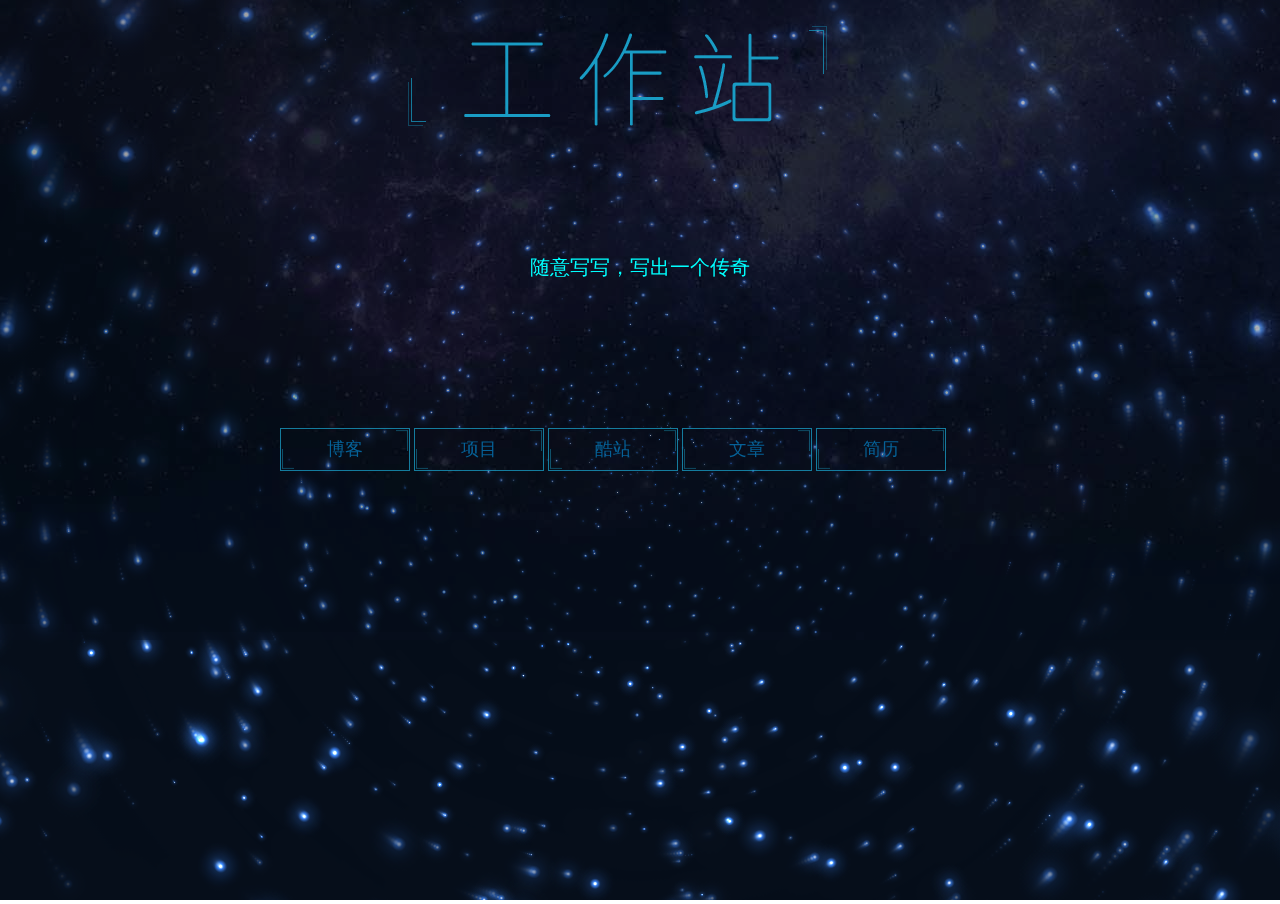
<file: index.html>
﻿<!DOCTYPE HTML>
<html>
<head>
<meta http-equiv="Content-Type" content="text/html; charset=utf-8">
<title>Oblivion</title>
<link href="css/img/favicon.png" rel="icon">
<link href="css/index_style.css" rel="stylesheet" type="text/css">
<script src="js/jquery.min.js" type="text/javascript"></script>

</head>
<body>

<!-----HEADER STAR----->


<div class="header" id="demo">
	<div class="top_logo"></div>  
     
	<div class="topcn" style="font:20px/18px 'microsoft yahei'; color:#0FF;text-align:center;">
	  <p>&nbsp;</p>
	  <p>随意写写，写出一个传奇</p>
	</div>
    <div class="nav">
        <a class="gv" href="http://blog.csdn.net/qq_16666847" target="_blank">博客</a>
        <a class="gv" href="https://github.com/oblivion0001" target="_blank">项目</a>
        <a class="gv" href="kuzhan/link.html" target="_blank">酷站</a>
        <a class="gv" href="wenzhang/wenzhang.html" target="_blank">文章</a>
        <a class="gv" href="http://www.500d.me/resume/oblivion/">简历</a>
   </div>
  <div class="canvaszz"> </div>
  <canvas id="canvas"></canvas> 
</div>


<!-----HEADER END----->

<!--用来解决视频右键菜单，用于视频上面的遮罩层 START-->
<div class="videozz"></div>
<!--用来解决视频右键菜单，用于视频上面的遮罩层 END-->

<script>
//宇宙特效
"use strict";
var canvas = document.getElementById('canvas'),
  ctx = canvas.getContext('2d'),
  w = canvas.width = window.innerWidth,
  h = canvas.height = window.innerHeight,

  hue = 217,
  stars = [],
  count = 0,
  maxStars = 1300;//星星数量

var canvas2 = document.createElement('canvas'),
  ctx2 = canvas2.getContext('2d');
canvas2.width = 100;
canvas2.height = 100;
var half = canvas2.width / 2,
  gradient2 = ctx2.createRadialGradient(half, half, 0, half, half, half);
gradient2.addColorStop(0.025, '#CCC');
gradient2.addColorStop(0.1, 'hsl(' + hue + ', 61%, 33%)');
gradient2.addColorStop(0.25, 'hsl(' + hue + ', 64%, 6%)');
gradient2.addColorStop(1, 'transparent');

ctx2.fillStyle = gradient2;
ctx2.beginPath();
ctx2.arc(half, half, half, 0, Math.PI * 2);
ctx2.fill();

// End cache

function random(min, max) {
  if (arguments.length < 2) {
    max = min;
    min = 0;
  }

  if (min > max) {
    var hold = max;
    max = min;
    min = hold;
  }

  return Math.floor(Math.random() * (max - min + 1)) + min;
}

function maxOrbit(x, y) {
  var max = Math.max(x, y),
    diameter = Math.round(Math.sqrt(max * max + max * max));
  return diameter / 2;
  //星星移动范围，值越大范围越小，
}

var Star = function() {

  this.orbitRadius = random(maxOrbit(w, h));
  this.radius = random(60, this.orbitRadius) / 8; 
  //星星大小
  this.orbitX = w / 2;
  this.orbitY = h / 2;
  this.timePassed = random(0, maxStars);
  this.speed = random(this.orbitRadius) / 50000; 
  //星星移动速度
  this.alpha = random(2, 10) / 10;

  count++;
  stars[count] = this;
}

Star.prototype.draw = function() {
  var x = Math.sin(this.timePassed) * this.orbitRadius + this.orbitX,
    y = Math.cos(this.timePassed) * this.orbitRadius + this.orbitY,
    twinkle = random(10);

  if (twinkle === 1 && this.alpha > 0) {
    this.alpha -= 0.05;
  } else if (twinkle === 2 && this.alpha < 1) {
    this.alpha += 0.05;
  }

  ctx.globalAlpha = this.alpha;
  ctx.drawImage(canvas2, x - this.radius / 2, y - this.radius / 2, this.radius, this.radius);
  this.timePassed += this.speed;
}

for (var i = 0; i < maxStars; i++) {
  new Star();
}

function animation() {
  ctx.globalCompositeOperation = 'source-over';
  ctx.globalAlpha = 0.5; //尾巴
  ctx.fillStyle = 'hsla(' + hue + ', 64%, 6%, 2)';
  ctx.fillRect(0, 0, w, h)

  ctx.globalCompositeOperation = 'lighter';
  for (var i = 1, l = stars.length; i < l; i++) {
    stars[i].draw();
  };

  window.requestAnimationFrame(animation);
}

animation();
</script>

</body>
</html>
</file>
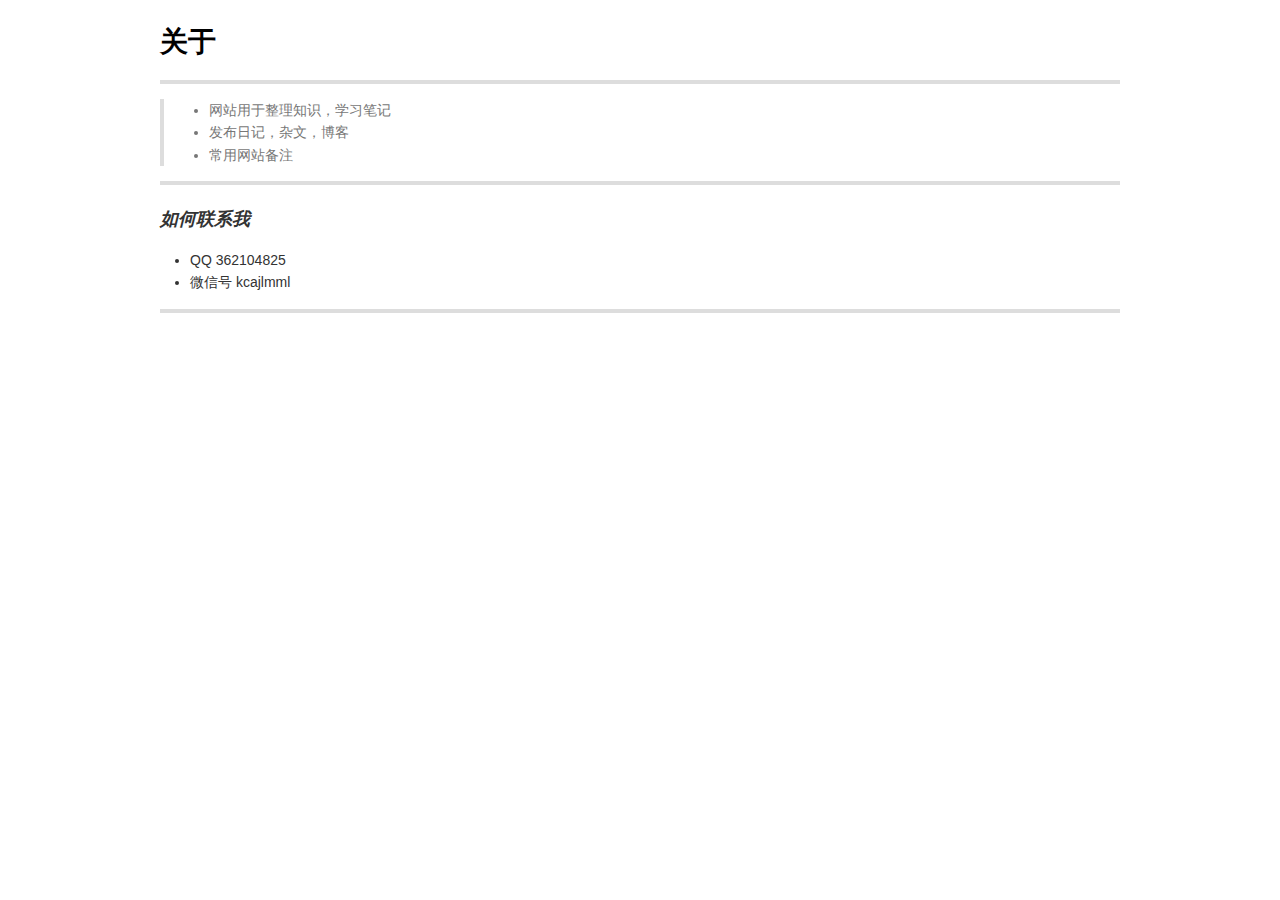
<file: about/about.html>
<!DOCTYPE html>
<!-- saved from url=(0089)file:///C:/Users/Administrator.EIT-20160422TOV/AppData/Local/Temp/MarkdownPadPreview.html -->
<html>

	<head>
		<meta http-equiv="Content-Type" content="text/html; charset=UTF-8">
		<title>关于</title>
		<link rel="shortcut icon" href="../css/img/favicon.png">
		<link type="text/css" rel="stylesheet" href="../css/about.css">
	</head>

	<body>
		<h1><strong>关于</strong></h1>
		<hr>
		<blockquote>
			<ul>
				<li>网站用于整理知识，学习笔记</li>
				<li>发布日记，杂文，博客</li>
				<li>常用网站备注</li>
			</ul>
		</blockquote>
		<hr>
		<h3><em>如何联系我</em></h3>
		<ul>
			<li>QQ 362104825</li>
			<li>微信号 kcajlmml</li>
		</ul>
		<hr>

	</body>

</html>
</file>
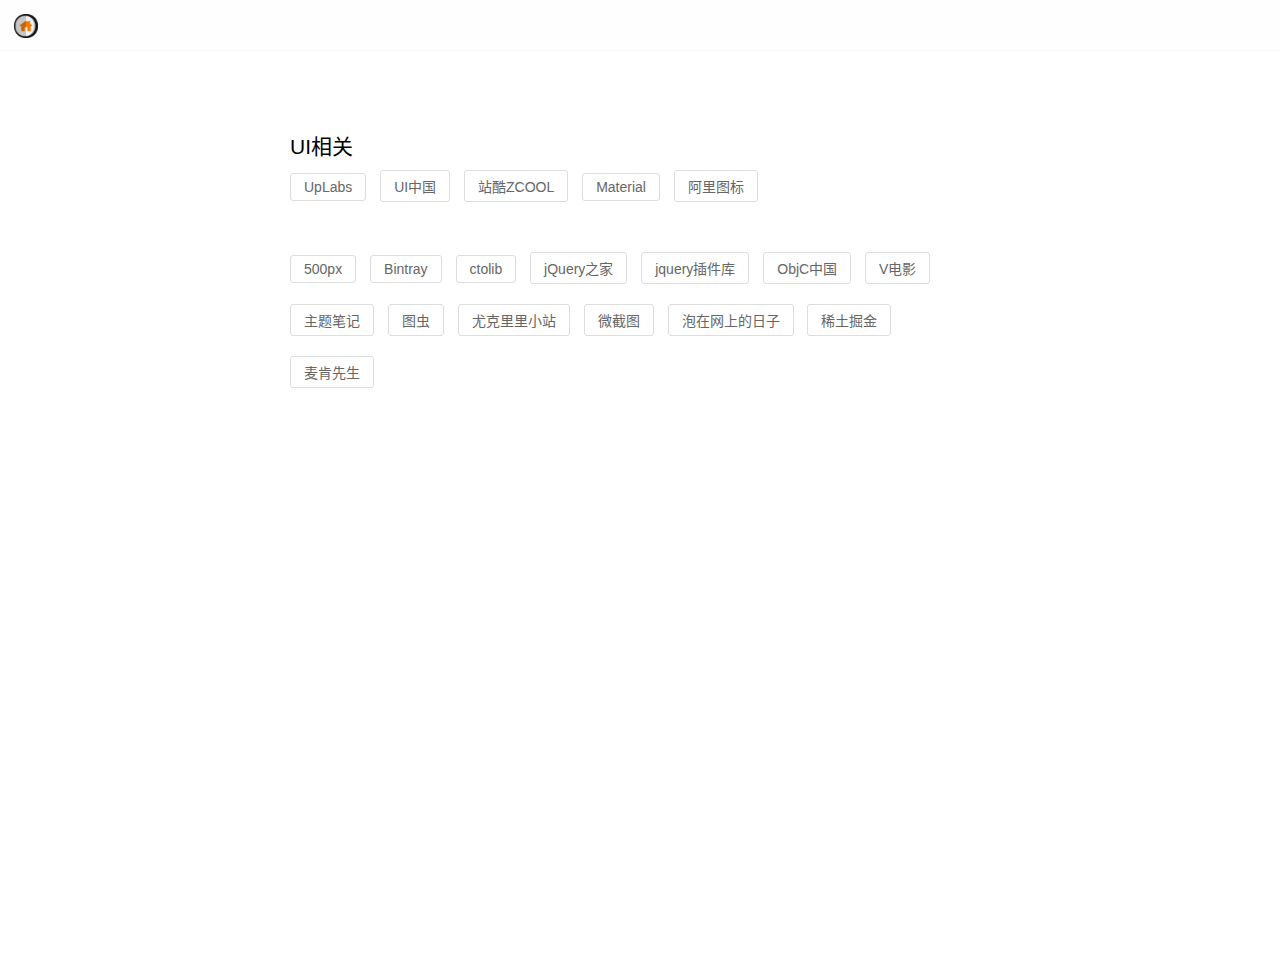
<file: link/link.html>
<!DOCTYPE html>
<!-- saved from url=(0033)http://1991th.com/echo/?page_id=2 -->
<html lang="zh-CN" class="pixel-ratio-1">

<head>
	<meta http-equiv="Content-Type" content="text/html; charset=UTF-8">
	<link href="css/img/favicon.png" rel="icon">
	<meta http-equiv="X-UA-Compatible" content="IE=edge,chrome=1">
	<meta name="viewport" content="width=device-width, minimum-scale=1.0, maximum-scale=1.0, user-scalable=no">
	<meta name="apple-mobile-web-app-capable" content="yes">
	<meta name="apple-mobile-web-app-status-bar-style" content="black-translucent">
	<meta name="google" content="notranslate">
	<title> 酷站</title>
	<meta name="keywords" content="">
	<meta name="description" content="">
	<meta name="author" content="LoeiFy">
	<style>
		.image-logo {
			background-image: url(../css/img/home.png)
		}
		
		body.mu .image-logo {
			background-image: url(../css/img/home.png)
		}
		
		.image-icon {
			background-image: url(../css/img/home.png)
		}
	</style>

	<link rel="stylesheet" href="../css/Diaspora.css">

	<script>
		if(self != top) {
			top.location = self.location
		}
	</script>

	<script>
		var duoshuoQuery = {
			short_name: 'pecho'
		}
	</script>
	<script>
		var disqus_shortname = ''
	</script>

	<script type="text/javascript">
		try {
			var AG_onLoad = function(func) {
				if(document.readyState === "complete" || document.readyState === "interactive") func();
				else if(document.addEventListener) document.addEventListener("DOMContentLoaded", func);
				else if(document.attachEvent) document.attachEvent("DOMContentLoaded", func)
			};
			var AG_removeElementById = function(id) {
				var element = document.getElementById(id);
				if(element && element.parentNode) {
					element.parentNode.removeChild(element);
				}
			};
			var AG_removeElementBySelector = function(selector) {
				if(!document.querySelectorAll) {
					return;
				}
				var nodes = document.querySelectorAll(selector);
				if(nodes) {
					for(var i = 0; i < nodes.length; i++) {
						if(nodes[i] && nodes[i].parentNode) {
							nodes[i].parentNode.removeChild(nodes[i]);
						}
					}
				}
			};
			var AG_each = function(selector, fn) {
				if(!document.querySelectorAll) return;
				var elements = document.querySelectorAll(selector);
				for(var i = 0; i < elements.length; i++) {
					fn(elements[i]);
				};
			};
			var AG_removeParent = function(el, fn) {
				while(el && el.parentNode) {
					if(fn(el)) {
						el.parentNode.removeChild(el);
						return;
					}
					el = el.parentNode;
				}
			};
			navigator.getBattery = undefined;
			(function() {
				window.Ya = window.Ya || {};
				window.Ya.Metrika = function() {
					var noop = function() {};
					this.addFileExtension = noop;
					this.extLink = noop;
					this.file = noop;
					this.hit = noop;
					this.notBounce = noop;
					this.params = noop;
					this.reachGoal = noop;
					this.replacePhones = noop;
					this.clickmap = noop;
					this.trackLinks = noop;
				};
			})();
			var _gaq = [];
			var _gat = {
				_getTracker: function() {
					return {
						_initData: function() {},
						_trackPageview: function() {},
						_trackEvent: function() {},
						_setAllowLinker: function() {},
						_setCustomVar: function() {}
					}
				},
				_createTracker: function() {
					return this._getTracker();
				},
				_anonymizeIp: function() {}
			};

			function urchinTracker() {};
			window.AG_onLoad = function(func) {
				if(window.addEventListener) {
					window.addEventListener('DOMContentLoaded', func);
				}
			};
			window.AG_removeElementById = function(id) {
				var element = document.getElementById(id);
				if(element && element.parentNode) {
					element.parentNode.removeChild(element);
				}
			};
			window.AG_removeElementBySelector = function(selector) {
				if(!document.querySelectorAll) {
					return;
				}
				var nodes = document.querySelectorAll(selector);
				if(nodes) {
					for(var i = 0; i < nodes.length; i++) {
						if(nodes[i] && nodes[i].parentNode) {
							nodes[i].parentNode.removeChild(nodes[i]);
						}
					}
				}
			};
			window.AG_each = function(selector, fn) {
				if(!document.querySelectorAll) return;
				var elements = document.querySelectorAll(selector);
				for(var i = 0; i < elements.length; i++) {
					fn(elements[i]);
				};
			};
		} catch(ex) {
			console.error('Error executing AG js: ' + ex);
		}
	</script>
</head>
<body class="" cz-shortcut-listen="true">
<div id="loader"></div>
<div id="single" class="page" style="min-height: 965px;">


    <div id="top" style="display: block;">
        <a class="image-icon" href="http://www.skyrim.me"></a>
    </div>

    <div class="section">
	<div class="images">
	</div><div class="article">
        <div>

        <div class="content">
		            </div>
 <ul class="friend"><h2>UI相关</h2>
 	<li><a href="https://www.uplabs.com/">UpLabs</a></li>

<li><a href="http://www.ui.cn/">UI中国</a></li>

<li><a href="http://www.zcool.com.cn/">站酷ZCOOL</a></li>

<li><a href="https://material.io/icons/">Material </a></li>

<li><a href="http://www.iconfont.cn/">阿里图标</a></li>
 </ul>
	 <ul class="friend">
	<li>
		<a href="http://500px.me/" target="_blank">500px</a>
	</li>
	<li>
		<a href="https://bintray.com/" title="jcenter" target="_blank">Bintray</a>
	</li>
	<li>
		<a href="http://android.ctolib.com/" target="_blank">ctolib</a>
	</li>
	<li>
		<a href="http://www.htmleaf.com/" target="_blank">jQuery之家</a>
	</li>
	<li>
		<a href="http://www.jq22.com/" target="_blank">jquery插件库</a>
	</li>
	<li>
		<a href="https://objccn.io/" target="_blank">ObjC中国</a>
	</li>
	<li>
		<a href="http://www.vmovier.com/" target="_blank">V电影</a>
	</li>
	<li>
		<a href="https://www.loobo.me/" target="_blank">主题笔记</a>
	</li>
	<li>
		<a href="https://tuchong.com/" target="_blank">图虫</a>
	</li>
	<li>
		<a href="http://www.tanukulele.com/" target="_blank">尤克里里小站</a>
	</li>
	<li>
		<a href="http://www.weixinduihua.com/" target="_blank">微截图</a>
	</li>
	<li>
		<a href="http://jcodecraeer.com/" target="_blank">泡在网上的日子</a>
	</li>
	<li>
		<a href="http://gold.xitu.io/" target="_blank">稀土掘金</a>
	</li>
	<li>
		<a href="https://macken.me/" rel="friend" target="_blank">麦肯先生</a>
	</li>
</ul>
        
        </div>
        </div>
    </div>


</div>

<script src="../js/jquery.min.js"></script>
<script src="../js/plugin.js"></script>

</body></html>
</file>
<file: css/index_style.css>
body {margin:0 auto;overflow:hidden;}  

/*=============第一页=============*/	
.header{
	margin:0 auto;
	width:100%;
	height:640px;
	background-color:#000;
	position:relative;
	}
.header canvas {
	width:100%;height:auto/*默认全屏显示 可自己设置高度640px*/;
	display:inline-block;vertical-align:baseline
	position:absolute;
	z-index:-1;
	}
.header .canvaszz{  /*用来解决视频右键菜单，用于视频上面的遮罩层*/
	width:100%;
	background-image: url(img/in_top_bj.jpg);
	height:640px;
	position:absolute;
	z-index:10;
		filter:alpha(opacity=40);  
      	-moz-opacity:0.4;  
      	-khtml-opacity: 0.4;  
      	opacity: 0.4;
	}

.audio{ 
/*设置音乐显示位置*/
	width:45px;
	position:fixed;top:65px;left:94%;
	z-index:100;
	filter:alpha(opacity=30);  
      -moz-opacity:0.3;  
      -khtml-opacity: 0.3;  
      opacity: 0.3;
	}
.header .top_logo{
	background-image: url(img/top_logo.png);
	margin:0 auto;
	width:750px;
	height:200px;
	position:absolute;
	z-index:30;
	top:10px;
	left: 50%;
	margin-left: -390px;
	}	

.header .nav{
	width:804px;
	height:auto;
	position:absolute;
	z-index:30;
	top:420px;
	left: 53%;
	margin-left: -400px;
	}
.header .nav a.gv { 
	text-decoration:none; 
	background:url(img/nav_gv.png) repeat 0px 0px; 
	width: 130px; 
	height: 43px; 
	display: block; 
	text-align:center;		/*水平居中*/
	line-height:43px;  /*上下居中*/
	cursor:pointer;
	float:left;/*左浮动*/
	margin:8px 2px 8px 2px;
	font:18px/43px 'microsoft yahei'; color:#066197;
	}
.header .nav a.gv span {
	 display: none;
	 	
}
.header .nav a.gv:hover { 
	background: url(img/nav_gv.png) repeat 0px -43px; 
	color:#1d7eb8;
	-webkit-box-shadow: 0 0 6px #1d7eb8;
	transition-duration: 0.5s;
	}
	
.header	.topcn{
	width: 980px;
	top:200px;
	left: 50%;
	margin-left: -490px;
	position:absolute;
	z-index:20;

	}
</file>
<file: css/about.css>
/* GitHub stylesheet for MarkdownPad (http://markdownpad.com) */
			/* Author: Nicolas Hery - http://nicolashery.com */
			/* Version: b13fe65ca28d2e568c6ed5d7f06581183df8f2ff */
			/* Source: https://github.com/nicolahery/markdownpad-github */
			/* RESET
=============================================================================*/
			
			html,
			body,
			div,
			span,
			applet,
			object,
			iframe,
			h1,
			h2,
			h3,
			h4,
			h5,
			h6,
			p,
			blockquote,
			pre,
			a,
			abbr,
			acronym,
			address,
			big,
			cite,
			code,
			del,
			dfn,
			em,
			img,
			ins,
			kbd,
			q,
			s,
			samp,
			small,
			strike,
			strong,
			sub,
			sup,
			tt,
			var,
			b,
			u,
			i,
			center,
			dl,
			dt,
			dd,
			ol,
			ul,
			li,
			fieldset,
			form,
			label,
			legend,
			table,
			caption,
			tbody,
			tfoot,
			thead,
			tr,
			th,
			td,
			article,
			aside,
			canvas,
			details,
			embed,
			figure,
			figcaption,
			footer,
			header,
			hgroup,
			menu,
			nav,
			output,
			ruby,
			section,
			summary,
			time,
			mark,
			audio,
			video {
				margin: 0;
				padding: 0;
				border: 0;
			}
			/* BODY
=============================================================================*/
			
			body {
				font-family: Helvetica, arial, freesans, clean, sans-serif;
				font-size: 14px;
				line-height: 1.6;
				color: #333;
				background-color: #fff;
				padding: 20px;
				max-width: 960px;
				margin: 0 auto;
			}
			
			body>*:first-child {
				margin-top: 0 !important;
			}
			
			body>*:last-child {
				margin-bottom: 0 !important;
			}
			/* BLOCKS
=============================================================================*/
			
			p,
			blockquote,
			ul,
			ol,
			dl,
			table,
			pre {
				margin: 15px 0;
			}
			/* HEADERS
=============================================================================*/
			
			h1,
			h2,
			h3,
			h4,
			h5,
			h6 {
				margin: 20px 0 10px;
				padding: 0;
				font-weight: bold;
				-webkit-font-smoothing: antialiased;
			}
			
			h1 tt,
			h1 code,
			h2 tt,
			h2 code,
			h3 tt,
			h3 code,
			h4 tt,
			h4 code,
			h5 tt,
			h5 code,
			h6 tt,
			h6 code {
				font-size: inherit;
			}
			
			h1 {
				font-size: 28px;
				color: #000;
			}
			
			h2 {
				font-size: 24px;
				border-bottom: 1px solid #ccc;
				color: #000;
			}
			
			h3 {
				font-size: 18px;
			}
			
			h4 {
				font-size: 16px;
			}
			
			h5 {
				font-size: 14px;
			}
			
			h6 {
				color: #777;
				font-size: 14px;
			}
			
			body>h2:first-child,
			body>h1:first-child,
			body>h1:first-child+h2,
			body>h3:first-child,
			body>h4:first-child,
			body>h5:first-child,
			body>h6:first-child {
				margin-top: 0;
				padding-top: 0;
			}
			
			a:first-child h1,
			a:first-child h2,
			a:first-child h3,
			a:first-child h4,
			a:first-child h5,
			a:first-child h6 {
				margin-top: 0;
				padding-top: 0;
			}
			
			h1+p,
			h2+p,
			h3+p,
			h4+p,
			h5+p,
			h6+p {
				margin-top: 10px;
			}
			/* LINKS
=============================================================================*/
			
			a {
				color: #4183C4;
				text-decoration: none;
			}
			
			a:hover {
				text-decoration: underline;
			}
			/* LISTS
=============================================================================*/
			
			ul,
			ol {
				padding-left: 30px;
			}
			
			ul li>:first-child,
			ol li>:first-child,
			ul li ul:first-of-type,
			ol li ol:first-of-type,
			ul li ol:first-of-type,
			ol li ul:first-of-type {
				margin-top: 0px;
			}
			
			ul ul,
			ul ol,
			ol ol,
			ol ul {
				margin-bottom: 0;
			}
			
			dl {
				padding: 0;
			}
			
			dl dt {
				font-size: 14px;
				font-weight: bold;
				font-style: italic;
				padding: 0;
				margin: 15px 0 5px;
			}
			
			dl dt:first-child {
				padding: 0;
			}
			
			dl dt>:first-child {
				margin-top: 0px;
			}
			
			dl dt>:last-child {
				margin-bottom: 0px;
			}
			
			dl dd {
				margin: 0 0 15px;
				padding: 0 15px;
			}
			
			dl dd>:first-child {
				margin-top: 0px;
			}
			
			dl dd>:last-child {
				margin-bottom: 0px;
			}
			/* CODE
=============================================================================*/
			
			pre,
			code,
			tt {
				font-size: 12px;
				font-family: Consolas, "Liberation Mono", Courier, monospace;
			}
			
			code,
			tt {
				margin: 0 0px;
				padding: 0px 0px;
				white-space: nowrap;
				border: 1px solid #eaeaea;
				background-color: #f8f8f8;
				border-radius: 3px;
			}
			
			pre>code {
				margin: 0;
				padding: 0;
				white-space: pre;
				border: none;
				background: transparent;
			}
			
			pre {
				background-color: #f8f8f8;
				border: 1px solid #ccc;
				font-size: 13px;
				line-height: 19px;
				overflow: auto;
				padding: 6px 10px;
				border-radius: 3px;
			}
			
			pre code,
			pre tt {
				background-color: transparent;
				border: none;
			}
			
			kbd {
				-moz-border-bottom-colors: none;
				-moz-border-left-colors: none;
				-moz-border-right-colors: none;
				-moz-border-top-colors: none;
				background-color: #DDDDDD;
				background-image: linear-gradient(#F1F1F1, #DDDDDD);
				background-repeat: repeat-x;
				border-color: #DDDDDD #CCCCCC #CCCCCC #DDDDDD;
				border-image: none;
				border-radius: 2px 2px 2px 2px;
				border-style: solid;
				border-width: 1px;
				font-family: "Helvetica Neue", Helvetica, Arial, sans-serif;
				line-height: 10px;
				padding: 1px 4px;
			}
			/* QUOTES
=============================================================================*/
			
			blockquote {
				border-left: 4px solid #DDD;
				padding: 0 15px;
				color: #777;
			}
			
			blockquote>:first-child {
				margin-top: 0px;
			}
			
			blockquote>:last-child {
				margin-bottom: 0px;
			}
			/* HORIZONTAL RULES
=============================================================================*/
			
			hr {
				clear: both;
				margin: 15px 0;
				height: 0px;
				overflow: hidden;
				border: none;
				background: transparent;
				border-bottom: 4px solid #ddd;
				padding: 0;
			}
			/* TABLES
=============================================================================*/
			
			table th {
				font-weight: bold;
			}
			
			table th,
			table td {
				border: 1px solid #ccc;
				padding: 6px 13px;
			}
			
			table tr {
				border-top: 1px solid #ccc;
				background-color: #fff;
			}
			
			table tr:nth-child(2n) {
				background-color: #f8f8f8;
			}
			/* IMAGES
=============================================================================*/
			
			img {
				max-width: 100%
			}
</file>
<file: css/Diaspora.css>
body, div, h1, h2, h3, h4, h5, p, ul, li {
    margin: 0;
    padding: 0;
    font-weight: normal;
    list-style: none;
}
html {
    -webkit-text-size-adjust: 100%;
}
html, body {
    -webkit-tap-highlight-color: rgba(0,0,0,0);
    -webkit-font-smoothing: antialiased;
    background: #fff;
}
body {
    position: relative;
    overflow-x: hidden;
}
body:before {
    background: grey;
    position: absolute;
    content: '';
    display: block;
    width: 14px;
    height: 14px;
    left: 50%;
    top: 50%;
    margin-left: -7px;
    margin-top: -7px;
    border-radius: 50%;
    -webkit-border-radius: 50%;
    -moz-border-radius: 50%;
    -webkit-animation:loading 2s ease-out forwards infinite;
    -moz-animation:loading 2s ease-out forwards infinite;
    display: none;
}
body.loading:before {
    display: block;
}
@-webkit-keyframes loading {
  0% { -webkit-transform:scale(0.3); }
  50% { -webkit-transform:scale(1.0); }
  100% { -webkit-transform:scale(0.3); }
}
@-moz-keyframes loading {
  0% { -moz-transform:scale(0.3); }
  50% { -moz-transform:scale(1.0); }
  100% { -moz-transform:scale(0.3); }
}
body.loading #container, body.loading #single, body.loading .nav {
    opacity: 0;
}
html.loading, body.loading {
    height: 100%;
    overflow: hidden;
}

body {
    font-family: "Hiragino Sans GB","Hiragino Sans GB W3","Microsoft YaHei","WenQuanYi Micro Hei",sans-serif;
    font-size: 14px;
}
a, a:hover {
    text-decoration: none;
}
img {
    display: block;
    max-width: 100%;
    height: auto;
}
audio {
    display: none;
    visibility: hidden;
    opacity: 0;
    width: 0;
    height: 0;
}

#screen {
    position: relative;
}

#mark {
    width: 100%;
    height: 560px;
    overflow: hidden;
}
.layer {
    position: relative;
}
#cover {
    position: absolute;
    max-width: none;
}

#header {
    position: absolute;
    top: 70px;
    width: 100%;
}
#header > div {
    margin: 0 60px;
    position: relative;
} 
.icon-menu {
    font-size: 20px;
    padding: 6px 6px 5px;
    border-radius: 2px;
    cursor: pointer;
    position: absolute;
    z-index: 4;
    right: 0;
    top: 0;
    margin-top: -3px;
    background: rgba(255,255,255,.9);
}
.icon-logo {
    display: inline-block;
    color: #fff;
    font-size: 26px;
    position: relative;
    z-index: 4;
}
.image-logo {
    z-index: 4;
    position: relative;
    display: inline-block;
    -webkit-background-size: 62px 26px;
    -moz-background-size: 62px 26px;
    background-size: 62px 26px;
    background-repeat: no-repeat;
    background-position: center center;
    width: 62px;
    height: 26px;
}
.image-icon{
		background-image: url(../css/img/home.png)
}
#vibrant {
    position: absolute;
    top: 0;
    left: 0;
    width: 100%;
    height: 100%;
}
#vibrant div {
    position: absolute;
    top: 0;
    left: 0;
    width: 100%;
    height: 100%;
    opacity: 0;
    background-color: #000;
}
#post0 {
    width: 28%;
    position: absolute;
    top: 42%;
    left: 10%;
}
#post0 p:first-child {
    color: #fff;
    font-size: 12px;
}
#post0 h2 {
    font-size: 28px;
    margin-top: 15px;
}
#post0 h2 a {
    color: #fff;
}
#post0 h2 + p {
    color: #fff;
    font-size: 14px;
    margin-top: 30px;
}

.post {
    margin: 100px auto 0; 
    width: 1200px;
    position: relative;
}
.post > a {
    display: inline-block;
    width: 680px;
    height: 440px;
    overflow: hidden;
    position: relative;
    z-index: 3;
}
.else {
    position: absolute;
    background: #fff;
    text-align: left;
    top: 20px;
    height: 398px;
    width: 498px;
    border: 1px solid #eaeaea;
}
.post:nth-child(odd) {
    text-align: left;
}
.post:nth-child(even) {
    text-align: right;
}
.post:nth-child(odd) .else {
    left: 660px;
}
.post:nth-child(even) .else {
    right: 660px;
}
.else p:first-child {
    color: #999;
    font-size: 12px;
    margin: 80px 0 0 80px;
}
.else h3 {
    font-size: 30px;
    line-height: 1.1;
    margin: 10px 100px 0 80px;
}
.else h3 a {
    color: #333;
}
.else h3 + p {
    color: #555;
    margin: 10px 100px 0 80px;
    font-size: 14px;
    line-height: 1.8;
}
.here {
    position: absolute;
    left: 80px;
    bottom: 80px;
    color: #999;
    font-size: 13px;
}
.here span {
    display: inline-block;
    vertical-align: middle;
    margin-right: 10px;
    font-family: "icomoon","Hiragino Sans GB","Hiragino Sans GB W3","Microsoft YaHei","WenQuanYi Micro Hei",sans-serif; 
}
.here span:before {
    display: inline-block;
    vertical-align: top;
    margin-right: 7px;
    font-size: 16px;
}
.here a {
    display: inline-block;
    cursor: default;
}
.here .icon-like {
    color: #999!important;
    margin-right: 0;
}
.here .likeThis .count {
    display: inline-block;
    position: static;
    color: #999;
    background: none;
    padding: 0;
    width: auto;
}
.here .likeThis:hover .count {
    display: inline-block;
}
.here .likeThis.active .icon-like {
    color: #999;
}

#pager {
    text-align: center;
    margin: 70px 0 0;
    position: relative;
}
#pager a {
    font-size: 14px;
    letter-spacing: 5px;
    color: #666;
    border: 1px solid #dadada;
    padding: 10px 40px;
    background: #fff;
}

#loader {
    display: none;
    position: fixed;
    top: 0;
    width: 100%;
    height: 3px;
    z-index: 100;
    background-image: -webkit-linear-gradient(left, #F16F5C 0%, #F16F5C 12.5%, #5B56DD 12.5%, #5B56DD 25%, #E15CED 25%, #E15CED 37.5%, #27E559 37.5%, #27E559 50%, #18C8C9 50%, #18C8C9 62.5%, #DC8987 62.5%, #DC8987 75%, #BB83D6 75%, #BB83D6 87.5%, #E774BD 87.5%, #E774BD 100%);
    background-image: -moz-linear-gradient(left, #F16F5C 0%, #F16F5C 12.5%, #5B56DD 12.5%, #5B56DD 25%, #E15CED 25%, #E15CED 37.5%, #27E559 37.5%, #27E559 50%, #18C8C9 50%, #18C8C9 62.5%, #DC8987 62.5%, #DC8987 75%, #BB83D6 75%, #BB83D6 87.5%, #E774BD 87.5%, #E774BD 100%);
}
#top {
    height: 50px;
    text-align: center;
    border-bottom: 1px solid #f7f7f7;
    background: #fefefe;
    width: 100%;
    position: fixed;
    top: 0;
    z-index: 10;
    display: none;
}
body.touch #top {
    position: relative;
}
.icon-icon {
    color: #333;
    font-size: 20px;
    position: absolute;
    left: 14px;
    top: 16px;
}
.image-icon {
    -webkit-background-size: 24px 24px;
    -moz-background-size: 24px 24px;
    background-size: 24px 24px;
    background-position: center center;
    background-repeat: no-repeat;
    width: 24px;
    height: 24px;
    position: absolute;
    left: 14px;
    top: 14px;
}
.subtitle {
    color: #666;
    font-size: 14px;
    margin-top: 16px;
    display: none;
}
.icon-play, .icon-pause, .icon-images {
    position: absolute;
    left: 70px;
    color: #666;
    top: 17px;
    font-size: 18px;
    cursor: pointer;
}
.icon-images {
    left: 100px;
}
.icon-images.active {
    color: #EF6D57;
}
.like-icon {
    position: relative;
}
.icon-like {
    color: #666;
}
#top .count {
    display: none;
}
.likeThis.active .icon-like, .icon-like:hover {
    color: #EF6D57;
}
.social {
    position: absolute;
    right: 0;
    height: 30px;
    top: 12px;
}
.share a {
    display: inline-block;
    color: #666;
    margin-right: 15px;
}
.share a:hover {
    color: #333;
}
.share {
    position: relative;
}
.social > div {
    display: inline-block;
    font-size: 20px;
    color: #666;
    cursor: pointer;
    margin-left: 15px;
}
#qr {
    z-index: 10;
    display: none;
    position: absolute;
    background: #fff;
    padding: 30px;
    border: 1px solid #999;
    right: 10px;
    top: 50px;
    border-radius: 5px;
    -webkit-border-radius: 5px;
    -moz-border-radius: 5px;
}
.bar {
    position: absolute;
    height: 100%;
    background: rgba(0, 0, 0, .07);
    z-index: -1;
    width: 0;
    -webkit-transition: width .5s ease;
    -moz-transition: width .5s ease;
    transition: width .5s ease;
}
.scrollbar {
    position: absolute;
    height: 2px;
    width: 30px;
    top: 0;
    background-color: #50bcb6;
    -webkit-transition: width .5s ease;
    -moz-transition: width .5s ease;
    transition: width .5s ease;
}
body.touch .scrollbar {
    display: none;
}
.nav {
    position: fixed;
    height: 100%;
    width: 100%;
    background: rgba(255,255,255,.97);
    z-index: 3;
    top: -100%;
    -webkit-transition: top 0.3s cubic-bezier(0.25, 0.5, 0.5, 0.9);
    -moz-transition: top 0.3s cubic-bezier(0.25, 0.5, 0.5, 0.9);
    transition: top 0.3s cubic-bezier(0.25, 0.5, 0.5, 0.9);
}
body.mu {
    overflow: hidden;
    height: 100%;
}
html.mu {
    height: 100%;
}
body.mu .icon-menu {
    color: #333;
}
body.mu .icon-menu:before {
    content: "\e609";
}
body.mu .nav {
    top: 0;
}
body.mu .icon-logo {
    color: #333;
}

.menu {
    text-align: center;
    margin-top: 200px;
}
.menu li {
    font-size: 20px;
    display: inline-block;
    margin: 0 20px 20px 0;
}
.menu a {
    color: #666;
    letter-spacing: 1px;
}
.menu a:hover {
    color: #333;
}
.nav p {
    color: #999;
    font-size: 14px;
    position: absolute;
    width: 100%;
    text-align: center;
    bottom: 30px;
}
.nav p:first-letter {
    font-family: sans-serif;
}

#container {
    padding-bottom: 100px;
    overflow: hidden;
    position: relative;
}
#container:before {
    content: '';
    display: block;
    width: 1px;
    height: 200%;
    position: absolute;
    left: 50%;
    background: #eaeaea;
    top: -50%;
    z-index: 0;
}
#primary {
    position: relative;
}
#single {
    background: #fff;
    position: relative;
    overflow-x: hidden;
}
.section {
    position: relative;
    left: -100%;
    width: 200%;
    overflow: hidden;
    -webkit-transition: all 0.3s cubic-bezier(0.25, 0.5, 0.5, 0.9);
    -moz-transition: all 0.3s cubic-bezier(0.25, 0.5, 0.5, 0.9);
    transition: all 0.3s cubic-bezier(0.25, 0.5, 0.5, 0.9);
}
.images, .article {
    width: 50%;
    display: inline-block;
    vertical-align: top;
    position: relative;
    margin-top: 50px;
}
body.touch .images, body.touch .article {
    margin-top: 0;
}
.images a {
    position: absolute;
    display: block;
    overflow: hidden;
}
.images img {
    position: absolute;
    top: 50%;
    left: 50%;
}
.zoom:before {
    opacity: 0;
    color: #fff;
    font-size: 20px;
    display: block;
    z-index: 3;
    left: 50%;
    top: 70%;
    padding: 5px;
    margin-top: -15px;
    margin-left: -15px;
    position: absolute;
    background: rgba(0,0,0,.7); 
    -webkit-transition: all 0.3s cubic-bezier(0.25, 0.5, 0.5, 0.9);
    -moz-transition: all 0.3s cubic-bezier(0.25, 0.5, 0.5, 0.9);
    transition: all 0.3s cubic-bezier(0.25, 0.5, 0.5, 0.9);
}
.zoom:hover:before {
    opacity: 1;
    top: 50%;
}
.touch .zoom:hover:before {
    opacity: 0;
}

#Choco_overlay{
    background: #fff;
    position: fixed;
    top: 0;
    left: 0;
    z-index: 1000;
    width: 100%;
    height: 100%;
    display:none;
    padding:0;
    margin:0;
}
#Choco_content{
    display:none;
    width:800px;
    height:600px;
    z-index:1001;
    position:fixed;
    left:50%;
    top:50%;
    margin-left:-400px;
    margin-top:-300px;
    border-top:1px solid transparent;
}
#Choco_left_arrow{
    float:left;
    left:-10%;
}
#Choco_right_arrow{
    float:right;
    left:10%;
}
.icon-arrow-left:before {
    content: '\e606';
    position: absolute;
    left: 0;
    top: 50%;
    margin-top: -30px;
    color: #666;
}
.icon-arrow-right:before {
    content: '\e605';
    position: absolute;
    right: 0;
    top: 50%;
    margin-top: -30px;
    color: #666;
}
.Choco_arrows{
    font-size: 60px;
    color: #000;
    display:none;
    position:relative;
    cursor:pointer;
    width:45%;
    top:-100%;
    height:100%;
}
#Choco_container_photo{
    text-align:center;
    width:800px;
    height:600px;
    position: relative;
}
#Choco_container_photo:before {
    content: 'loading';
    position: absolute;
    left: 0;
    bottom: 50%;
    width: 100%;
    text-align: center;
}
#Choco_loading{
    width:9px;
    height:11px;
    background-repeat:no-repeat;
    z-index:1002;
    cursor:pointer;
    float:right;
    margin-top:-20px;
    display:none;
}
#Choco_bigImage{
    display:none;
    position:relative;
    width:100%;
    height:100%;
    margin-top:-5px;
}
.article > div {
    padding: 50px 0;
    width: 700px;
    margin: 0 auto;
}
h1.title {
    font-size: 30px;
    color: #333;
    line-height: 1.3;
    position: relative;
    font-weight: bold;
}
.content:before {
    content: '';
    height: 1px;
    width: 100px;
    background: #eee;
    display: block;
    margin: 30px auto 40px;
}
.page .content:before {
    display: none;
}
.stuff {
    margin-top: 20px;
    color: #666;
    font-size: 13px;
}
.stuff span {
    display: inline-block;
    margin-right: 20px;
}
.stuff .likeThis {
    pointer-events: none;
}
.stuff .icon-like {
    display: none;
}
.stuff .count {
    color: #666;
}
.comment {
    margin: 50px auto 0;
}
.comment.link, .downloadlink {
    cursor: pointer;
    letter-spacing: 5px;
    border: 1px solid #dadada;
    width: 170px;
    text-align: center;
    color: #666;
    font-size: 14px;
    padding: 10px 0;
}
.images .downloadlink {
    position: static;
    display: none;
    margin: 50px auto 70px;
}

.relate {
    background: #fafafa;
    padding: 50px 0;
}
.relate em {
    font-style: normal;
}
.relate ul {
    width: 700px;
    margin: 0 auto;
}
.relate h3 {
    font-size: 13px;
    padding-bottom: 10px;
    border-bottom: 1px solid #ddd;
    color: #333;
    position: relative;
}
.relate h3 span {
    position: absolute;
    right: 0;
    bottom: 10px;
}
.relate h3 a {
    color: #666;
    font-size: 14px;
    margin-left: 14px;
    display: inline-block;
}
.relate h3 a:hover {
    color: #333;
}
.relate li {
    padding: 25px 0 32px;
    border-bottom: 1px solid #e8e8e8;
}
.relate li div {
    display: inline-block;
    width: 70%;
    vertical-align: top;
    margin-right: 3%;
}
.relate li > a {
    display: inline-block;
    width: 27%;
    vertical-align: top;
}
.relate li div a {
    font-size: 24px;
    color: #333;
    line-height: 1.3;
}
.relate li div p {
    font-size: 14px;
    color: #666;
    line-height: 1.8;
    margin-top: 10px;
}

#preview {
    position: fixed;
    top: 0;
    width: 100%;
    height: 100%;
    z-index: 5;
    background: #fff;
    left: 100%;
    -moz-transition: all 0.3s cubic-bezier(0.25, 0.5, 0.5, 0.9);
    -webkit-transition: all 0.3s cubic-bezier(0.25, 0.5, 0.5, 0.9);
    transition: all 0.3s cubic-bezier(0.25, 0.5, 0.5, 0.9);
    overflow-y: scroll;
}
#preview.trans {
    left: auto;
    transform: translateX(100%);
    -webkit-transform: translateX(100%);
    -moz-transform: translateX(100%);
}
#preview.show {
    left: 0;
}
#preview.trans.show {
    left: auto;
    transform: translateX(0);
    -webkit-transform: translateX(0);
    -moz-transform: translateX(0);
}

/* article content */
.content {
    font-size: 14px;
    line-height: 2;
    color: #333;
}
.content h1, .content h2, .content h3, .content h4, .content h5, .content h6 {
    font-weight: normal;
    color: #333;
    margin: 10px 0 0;
}
.content h6 {
    font-size: 16px;
}
.content h5 {
    font-size: 18px;
}
.content h4 {
    font-size: 20px;
}
.content h3 {
    font-size: 22px;
}
.content h2 {
    font-size: 24px;
}
.content h1 {
    font-size: 26px;
}
.content blockquote {
    margin: 14px 0;
    padding-left: 40px;
    border-left: 3px solid #999;
}
.content a {
    color: #333;
    text-decoration: underline;
}
.content hr {
    height: 2px;
    width: 90%;
    margin: 30px 0 30px 5%;
    background: #eee;
    border: none;
}
.content ul, .content ol {
    margin: 10px 0;
    padding-left: 20px;
}
.content ul li {
    list-style: disc;
}
.content ol li {
    list-style: decimal;
}
.alignleft {
    float: left;
}
.alignright {
    float: right;
}
.aligncenter {
    display: block;
    margin-left: auto;
    margin-right: auto;
}


.friend {
    margin-top: 30px;
}
.friend li {
    display: inline-block;
    margin: 10px 10px 10px 0;
}
.friend a {
    display: block;
    color: #666;
    padding: 5px 13px;
    border: 1px solid #ddd;
    border-radius: 3px;
}
.friend a:hover {
    background: #f9f9f9;
}

#preview + canvas {
    display: none;
}

@media screen and (max-width: 1200px) {
    #header > div {
        width: 900px;
        margin: 0 auto;
    }
    #post0 {
        width: 32%;
    }
    #post0 h2 {
        font-size: 24px;
    }
    .post {
        width: 900px;
    }
    .post > a {
        width: 480px;
        height: 310px;
    }
    .else {
        top: 10px;
        width: 420px;
        height: 290px;
    }
    .post:nth-child(odd) .else {
        left: 450px;
    }
    .post:nth-child(even) .else {
        right: 450px;
    }
    .else p:first-child {
        font-size: 12px;
        margin: 50px 0 0 60px;
    }
    .else h3 {
        font-size: 24px;
        margin: 10px 60px 0 60px;
    }
    .else h3 + p {
        margin: 10px 60px 0 60px;
    }
    .here {
        left: 60px;
        bottom: 50px;
    }
}
@media screen and (max-width: 900px) {
    #mark {
        height: 480px;
    }
    #header > div {
        width: 90%;
    }
    #vibrant polygon {
        transform: translateX(-10%);
        -moz-transform: translateX(-10%);
        -webkit-transform: translateX(-10%);
    }
    #post0 {
        width: 40%;
    }
    #post0 h2 {
        font-size: 20px;
    }
    .post {
        width: 100%;
        margin-top: 60px;
        background: #fff;
        padding-bottom: 30px;
        border-bottom: 1px solid #eaeaea;
    }
    .post > a {
        display: block;
        margin: 0 auto;
        width: 100%;
        height: auto;
    }
    .post > a img {
        margin: 0 auto;
    }
    .else {
        height: auto;
        position: static;
        width: 96%;
        margin: 0 auto;
        background: transparent;
        border: none;
    }
    .else p:first-child {
        margin: 30px 0 0 20px;
    }
    .else h3 {
        font-size: 24px;
        margin: 10px 30px 0 20px;
    }
    .else h3 + p {
        margin: 10px 30px 0 20px;
    }
    .here {
        position: static;
        margin: 20px 0 20px 20px;
    }
}
@media screen and (max-width: 780px) {
    #header {
        top: 40px;
    }
    #vibrant svg {
        display: none;
    }
    #vibrant div {
        opacity: 0.3;
    }
    #container {
        padding-bottom: 50px;
    }
    #post0 {
        bottom: 60px;
        top: auto;
        width: 70%;
        left: 5%;
    }
    .menu {
        width: 80%;
        margin: 160px auto 0;
    }
    .menu li {
        font-size: 16px;
    }
    #pager {
        margin: 30px 0 0;
    }

    .article > div {
        width: 90%;
        padding: 30px 0;
    }
    h1.title {
        font-size: 20px;
    }
    .tab {
        display: none;
    }
    .icon-wechat {
        display: none!important;
    }
    .icon-images {
        left: 80px;
    }
    .icon-pause, .icon-play {
        left: 50px;
    }
    .relate ul {
        width: 90%;
    }
    .relate li div a {
        font-size: 18px;
    }
    .comment.link {
        width: 140px;
        padding: 5px 0;
    }
}
@media screen and (max-width: 480px) {
    #post0 p:first-child {
        display: none;
    }
    #post0 h2 {
        text-align: left;
        margin: 0 10px 0 0;
    }
    #post0 h2 + p {
        text-align: left;
        margin: 10px 20px 0 0;
        color: #f2f2f2;
        font-size: 12px;
    }
    #post0 h2 a {
        color: #fff;
    }
    .relate li {
        display: none;
    }
    .relate h3 > em {
        display: none;
    }
    .stuff span {
        margin-right: 10px;
    }
    .stuff span:first-child {
        display: none;
    }
}



@font-face {
	font-family: 'icomoon';
	src: url([data-uri]) format('truetype');
	font-weight: normal;
	font-style: normal;
}

[class^="icon-"], [class*=" icon-"] {
	font-family: 'icomoon';
	speak: none;
	font-style: normal;
	font-weight: normal;
	font-variant: normal;
	text-transform: none;
	line-height: 1;

	/* Better Font Rendering =========== */
	-webkit-font-smoothing: antialiased;
	-moz-osx-font-smoothing: grayscale;
}

.icon-letter:before {
	content: "\e60c";
}

.icon-view:before {
	content: "\e60f";
}

.icon-font:before {
	content: "\e604";
}

.icon-close:before {
	content: "\e609";
}

.icon-zoom:before {
	content: "\e600";
}

.icon-menu:before {
	content: "\e601";
}

.icon-pause:before {
	content: "\e602";
}

.icon-play:before {
	content: "\e603";
}

.icon-next:before {
	content: "\e605";
}

.icon-prev:before {
	content: "\e606";
}

.icon-wechat:before {
	content: "\e607";
}

.icon-weibo:before {
	content: "\e608";
}

.icon-like:before {
	content: "\e60a";
}

.icon-images:before {
	content: "\e60b";
}

.icon-logo:before {
	content: "\e60d";
}

.icon-icon:before {
	content: "\e60e";
}

.quote-echo{
    background: #fafafa;
    margin: 20px 0;
    padding: 2.5em 3.2em;
    position: relative;
    word-wrap: break-word;
    font-family: "Courier New","Verdana","Trebuchet MS","Helvetica",'KaiTi',sans-serif;
}
</file>
